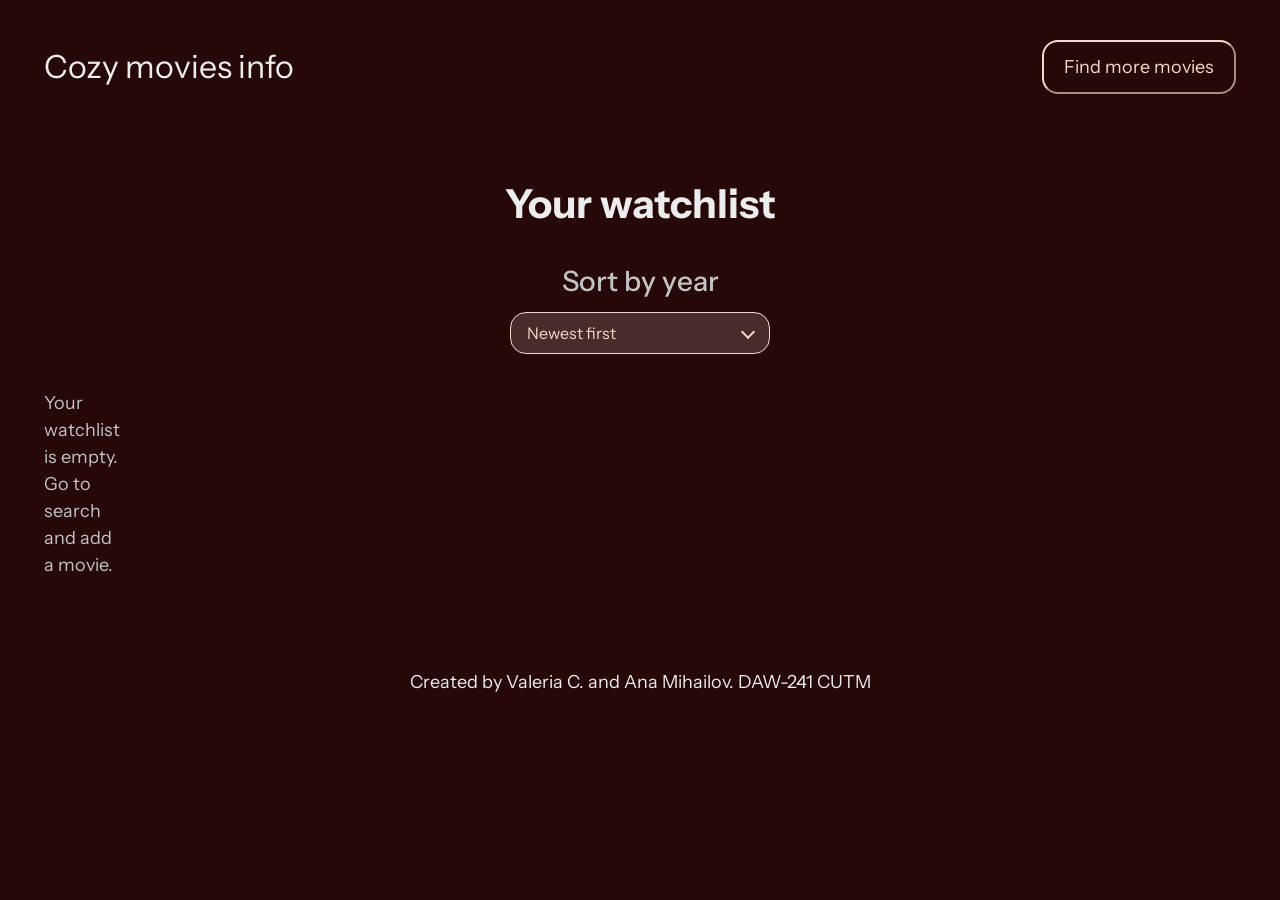
<file: watchlist.html>
<!doctype html>
<html lang="en">
  <head>
    <meta charset="UTF-8" />
    <meta name="viewport" content="width=device-width, initial-scale=1.0" />
    <title>Watchlist</title>
    <link rel="stylesheet" href="desktop.css" />
    <link rel="stylesheet" href="styles.css" />
    <link rel="stylesheet" href="adaptive.css" />
  </head>
  <body>
    <section id="header" class="section-grid">
      <div class="header-content">
        <a href="index.html"> <p class="logo light">Cozy movies info</p></a>
        <a href="search.html"
          ><button class="secondary-button beige">Find more movies</button></a
        >
      </div>
    </section>

    <section id="watchlist">
      <h2 class="light">Your watchlist</h2>
      <div class="watchlist-sort-wrap">
        <label for="watchlist-sort-trigger" class="light-gray"
          ><h3>Sort by year</h3></label
        >
        <input type="hidden" id="watchlist-sort-year" value="desc" />
        <div id="watchlist-sort-dropdown" class="watchlist-sort-dropdown">
          <button
            id="watchlist-sort-trigger"
            class="watchlist-sort"
            type="button"
            aria-haspopup="listbox"
            aria-expanded="false"
          >
            <span id="watchlist-sort-label">Newest first</span>
          </button>
          <ul
            class="watchlist-sort-menu"
            role="listbox"
            aria-label="Sort by year"
          >
            <li>
              <button
                class="watchlist-sort-option"
                type="button"
                data-value="desc"
              >
                Newest first
              </button>
            </li>
            <li>
              <button
                class="watchlist-sort-option"
                type="button"
                data-value="asc"
              >
                Oldest first
              </button>
            </li>
          </ul>
        </div>
      </div>
      <div class="section-grid"></div>
    </section>

    <section class="footer">
      <p class="light">Created by Valeria C. and Ana Mihailov. DAW-241 CUTM</p>
    </section>

    <script src="api.js"></script>
    <script src="watchlist.js"></script>
  </body>
</html>
</file>
<file: desktop.css>
* {
  margin: 0;
  padding: 0;
  box-sizing: border-box;
}

body {
  background-color: #260808;
  display: flex;
  flex-direction: column;
  row-gap: 90px;
}

.section-grid {
  max-width: 1192px;
  width: 100%;
  display: grid;
  grid-template-columns: repeat(12, 1fr);
  gap: 32px;
  margin-inline: auto;
}

#header {
  margin-top: 40px;
}

.header-content {
  grid-column: 1/13;
  display: flex;
  justify-content: space-between;
  align-items: center;
}

.logo {
  font-size: 32px;
  color: #ededed;
}

body {
  background-color: #260808;
}

.footer {
  justify-content: center;
  text-align: center;
  display: flex;
  align-items: center;
  width: 100%;
  margin-bottom: 40px;
}

.about-content {
  align-items: center;
  display: flex;
  flex-direction: column;
  gap: 24px;
  width: 100%;
  justify-content: center;
  grid-column: 1/13;
}

.about-content p {
  text-align: center;
  width: 80%;
}

.why-section {
  align-items: center;
  display: flex;
  justify-content: center;
  flex-direction: column;
  gap: 32px;
}

.card {
  padding: 24px;
  display: flex;
  flex-direction: column;
  gap: 24px;
  border-radius: 12px;
  grid-column: span 4;
}

.hero-content {
  background-image: url("images/bg.webp");
  background-size: cover;
  grid-column: 1/13;
  width: 100%;
  display: flex;
  flex-direction: column;
  gap: 32px;
  justify-content: center;
  align-items: center;
  height: 650px;
  margin-top: -50px;
}

.hero-content h1 {
  text-align: center;
  width: 80%;
}

#watchlist {
  align-items: center;
  display: flex;
  justify-content: center;
  flex-direction: column;
  gap: 36px;
}

.watchlist-sort-wrap {
  display: flex;
  flex-direction: column;
  align-items: center;
  gap: 10px;
}

.watchlist-sort-dropdown {
  position: relative;
  min-width: 260px;
}

.watchlist-sort {
  background-color: #4a2b2b;
  border: 1px solid #f5d9c8;
  border-radius: 16px;
  color: #f5d9c8;
  padding: 12px 16px;
  font-family: "Instrument Sans";
  font-size: 16px;
  width: 100%;
  cursor: pointer;
  display: flex;
  align-items: center;
  justify-content: space-between;
}

.watchlist-sort:focus {
  outline: none;
  box-shadow: 0 0 0 3px rgba(245, 217, 200, 0.25);
}

.watchlist-sort::after {
  content: "";
  width: 8px;
  height: 8px;
  border-right: 2px solid #f5d9c8;
  border-bottom: 2px solid #f5d9c8;
  transform: rotate(45deg);
  margin-left: 12px;
  margin-bottom: 2px;
}

.watchlist-sort-menu {
  display: none;
  list-style: none;
  position: absolute;
  top: calc(100% - 1px);
  left: 0;
  width: 100%;
  background-color: #4a2b2b;
  border: 1px solid #f5d9c8;
  border-top: none;
  border-radius: 0 0 16px 16px;
  overflow: hidden;
  z-index: 10;
}

.watchlist-sort-option {
  width: 100%;
  border: none;
  background-color: #4a2b2b;
  color: #f5d9c8;
  text-align: left;
  padding: 12px 16px;
  font-family: "Instrument Sans";
  font-size: 16px;
  cursor: pointer;
}

.watchlist-sort-option:hover,
.watchlist-sort-option:focus {
  outline: none;
  background-color: #603636;
}

.watchlist-sort-dropdown.is-open .watchlist-sort {
  border-radius: 16px 16px 0 0;
}

.watchlist-sort-dropdown.is-open .watchlist-sort-menu {
  display: block;
}

.movie-card {
  display: flex;
  flex-direction: column;
  gap: 24px;
  border-radius: 12px;
  grid-column: span 4;
  align-items: center;
}

.movie-img {
  width: 100%;
  border-radius: 12px;
  height: 500px;
  grid-column: span 4;
}

.search {
  align-self: center;
  display: flex;
  flex-direction: column;
  align-items: center;
  width: 450px;
  gap: 32px;
}

.search h2 {
  width: 100%;
  text-align: center;
}

.search-content {
  width: 100%;
  display: flex;
  flex-direction: column;
  gap: 24px;
}

#search::placeholder {
  color: #e2c6b5;
}

.results {
  display: flex;
  width: 100%;
  flex-direction: column;
  gap: 32px;
  align-items: center;
}

#searched-section {
  display: none;
}

#searched-section.is-visible {
  display: flex;
}

.results-content {
  width: 100%;
  align-items: center;
  background: rgba(245, 217, 200, 0.06);
  border: 1px solid rgba(245, 217, 200, 0.22);
  border-radius: 16px;
  padding: 20px;
}

#result-img {
  width: 100%;
  border-radius: 12px;
  height: 500px;
  grid-column: span 4;
}

.results-info {
  width: 100%;
  height: 100%;
  grid-column: span 8;
  display: flex;
  flex-direction: column;
  justify-content: space-between;
}

.results-texts {
  display: flex;
  flex-direction: column;
  gap: 16px;
}

.result-extra {
  display: flex;
  flex-direction: column;
  gap: 8px;
  background: rgba(3, 1, 16, 0.28);
  border-radius: 12px;
  padding: 12px 14px;
}

.result-extra p {
  font-size: 16px;
}

.result-extra strong {
  color: #f5d9c8;
}

#add-to-watchlist-btn {
  width: fit-content;
}
</file>
<file: styles.css>
.secondary-button {
  background-color: transparent;
  border-color: #f5d9c8;
  padding: 16px 20px;
  border-radius: 16px;
}

.primary-button {
  background-color: #f5d9c8;
  border: none;
  padding: 16px 20px;
  border-radius: 16px;
}

@font-face {
  font-family: "Instrument Sans";
  src: url(fonts/InstrumentSans-VariableFont_wdth\,wght.ttf);
}

h1,
h2,
h3,
h4,
h5,
h6,
p,
a,
button {
  font-family: Instrument Sans;
}

a {
  text-decoration: none;
}

h1 {
  font-size: 96px;
  font-weight: 700;
  line-height: 100%;
}

h2 {
  font-size: 40px;
  font-weight: 700;
  line-height: 100%;
}

h3 {
  font-size: 28px;
  font-weight: 500;
  line-height: 150%;
}

p {
  font-size: 18px;
  font-weight: 400;
  line-height: 150%;
}

button {
  font-size: 18px;
  font-weight: 400;
  line-height: 100%;
}

.dark {
  color: #030110;
}

.light {
  color: #ededed;
}

.gray {
  color: #323232;
}

.light-gray {
  color: #c3c3c3;
}

.beige {
  color: #f5d9c8;
}

.beige-bg {
  background-color: #f5d9c8;
}

input::placeholder {
  color: #f5d9c8;
}
input:focus {
  color: #f5d9c8;
}
</file>
<file: adaptive.css>
@media (max-width: 1024px) {
  body {
    row-gap: 72px;
  }

  .section-grid {
    max-width: calc(100% - 48px);
    gap: 24px;
  }

  h1 {
    font-size: 64px;
  }

  h2 {
    font-size: 34px;
  }

  h3 {
    font-size: 24px;
  }

  .hero-content {
    height: 560px;
    margin-top: 0;
  }

  .card {
    grid-column: span 6;
  }

  .movie-card {
    grid-column: span 6;
  }

  .movie-img {
    height: auto;
  }

  #result-img {
    grid-column: span 6;
    height: auto;
  }

  .results-info {
    grid-column: span 6;
  }

  .search {
    width: min(520px, calc(100% - 48px));
  }
}

@media (max-width: 768px) {
  body {
    row-gap: 56px;
  }

  #header {
    margin-top: 24px;
  }

  .section-grid {
    max-width: calc(100% - 28px);
    grid-template-columns: 1fr;
    gap: 20px;
  }

  h1 {
    font-size: 42px;
    line-height: 110%;
  }

  h2 {
    font-size: 30px;
  }

  h3 {
    font-size: 22px;
  }

  p,
  button {
    font-size: 16px;
  }

  .header-content {
    flex-direction: column;
    gap: 14px;
  }

  .hero-content {
    height: auto;
    min-height: 420px;
    padding: 28px 14px;
    gap: 24px;
  }

  .hero-content h1 {
    width: 100%;
  }

  .about-content,
  .about-content p {
    width: 100%;
  }

  .why-section {
    gap: 24px;
  }

  .card,
  .movie-card,
  #result-img,
  .results-info {
    grid-column: 1 / -1;
  }

  .movie-img,
  #result-img {
    height: auto;
  }

  #watchlist {
    gap: 24px;
  }

  .watchlist-sort-dropdown {
    min-width: min(340px, calc(100vw - 32px));
  }

  .search {
    width: min(520px, calc(100% - 28px));
    gap: 24px;
  }

  .results {
    gap: 24px;
  }

  .results-content {
    padding: 14px;
  }

  .results-info {
    gap: 18px;
  }

  .result-extra {
    padding: 10px 12px;
  }

  #add-to-watchlist-btn {
    width: 100%;
  }

  .footer {
    margin-bottom: 24px;
    padding-inline: 12px;
  }
}

@media (max-width: 480px) {
  body {
    row-gap: 44px;
  }

  .logo {
    font-size: 26px;
  }

  h1 {
    font-size: 34px;
  }

  h2 {
    font-size: 26px;
  }

  h3 {
    font-size: 20px;
  }

  .secondary-button,
  .primary-button,
  #search,
  #search-btn,
  .watchlist-sort {
    width: 100%;
  }

  .movie-img,
  #result-img {
    height: auto;
  }

  .watchlist-sort-wrap {
    width: min(360px, calc(100vw - 32px));
  }

  .result-extra p {
    font-size: 15px;
  }
}
</file>
